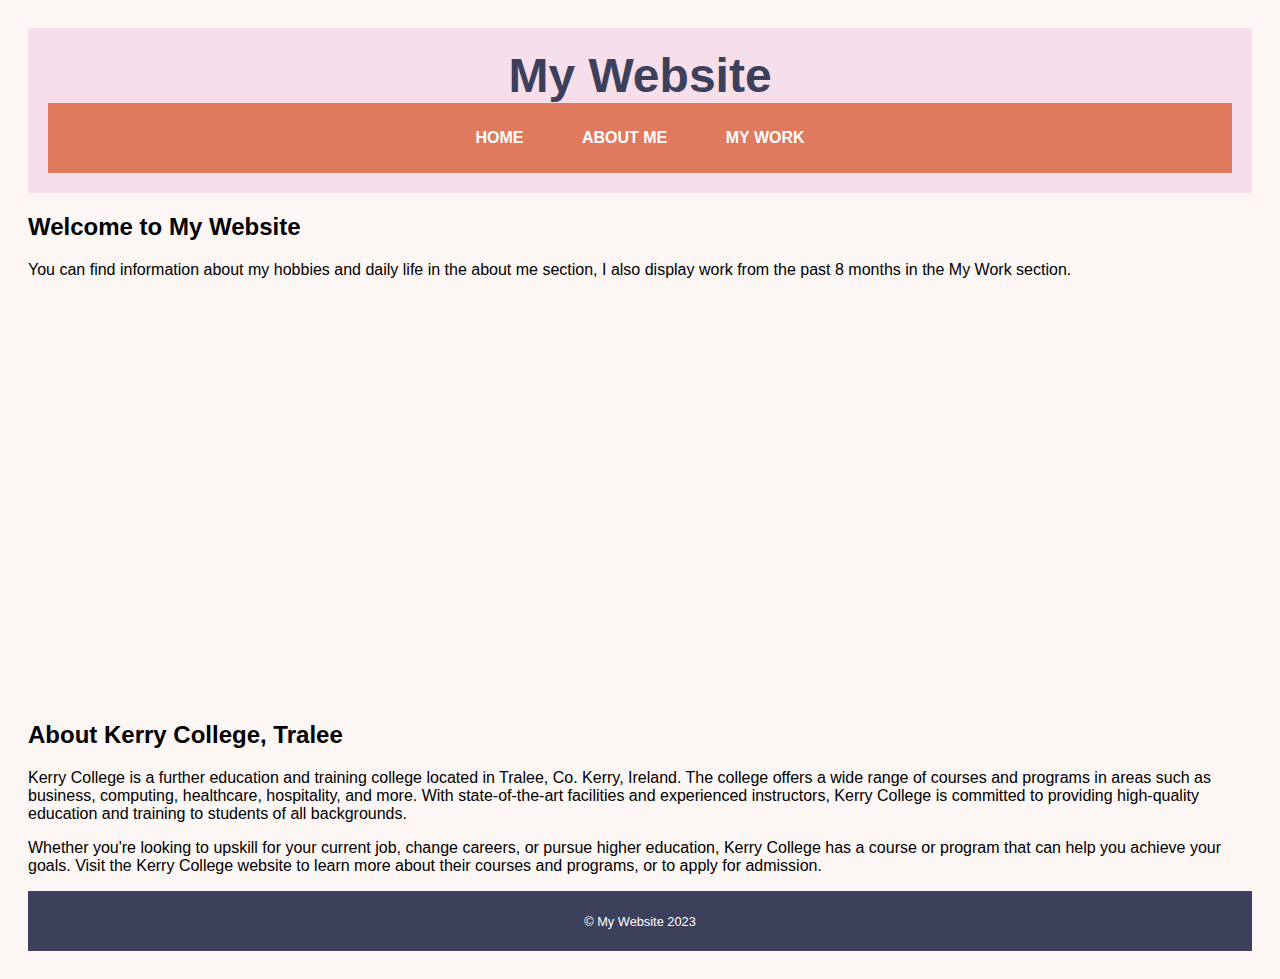
<file: index.html>
<!DOCTYPE html>
<html>
  <head>
    <title>Home</title>
    <link rel="stylesheet" href="style.css">
  </head>
  <body>
    <header>
      <div class="container">
        <h1>My Website</h1>
        <nav>
          <ul>
            <li><a href="home.html">Home</a></li>
            <li><a href="aboutme.html">About Me</a></li>
            <li><a href="mywork.html">My Work</a></li>
          </ul>
        </nav>
      </div>
    </header>
    
    <div class="container">
      <h2>Welcome to My Website</h2>
      <p> You can find information about my hobbies and daily life in the about me section, I also display work from the past 8 months in the My Work section.</p>
		
      <p><iframe src="https://scratch.mit.edu/projects/751202454/embed" allowtransparency="true" width="485" height="402" frameborder="0" scrolling="no" allowfullscreen></iframe></p>
      
      <h2>About Kerry College, Tralee</h2>
      <p>Kerry College is a further education and training college located in Tralee, Co. Kerry, Ireland. The college offers a wide range of courses and programs in areas such as business, computing, healthcare, hospitality, and more. With state-of-the-art facilities and experienced instructors, Kerry College is committed to providing high-quality education and training to students of all backgrounds.</p>
      <p>Whether you're looking to upskill for your current job, change careers, or pursue higher education, Kerry College has a course or program that can help you achieve your goals. Visit the Kerry College website to learn more about their courses and programs, or to apply for admission.</p>
    </div>
    
    <footer>
      <div class="container">
        <p>&copy; My Website 2023</p>
      </div>
    </footer>
  </body>
</html>
</file>
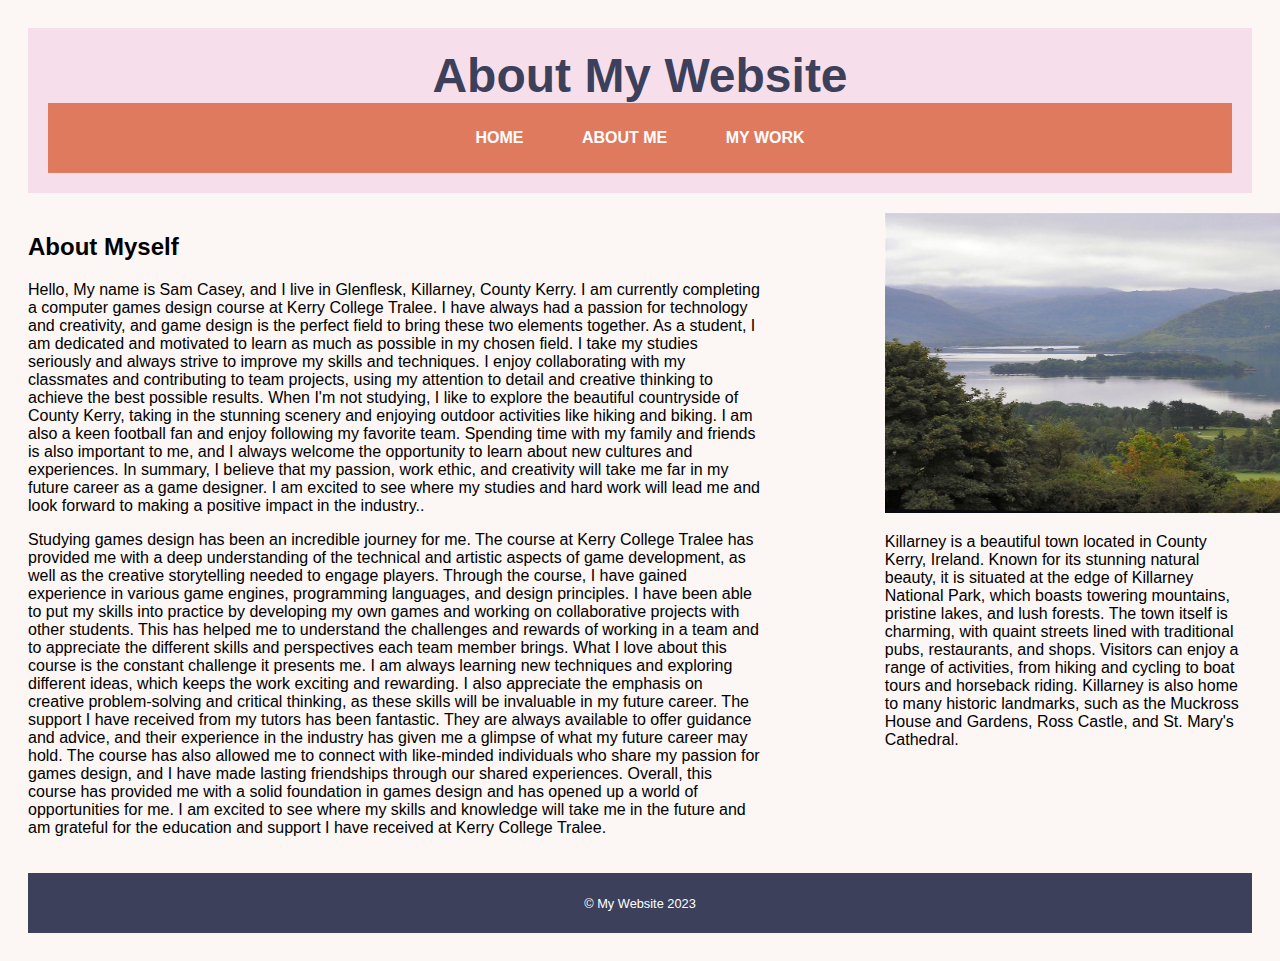
<file: About Me.html>
<!DOCTYPE html>
<html>
  <head>
    <title>About Me</title>
    <link rel="stylesheet" href="style.css">
  </head>
  <body>
    <header>
      <div class="container">
        <h1>About My Website</h1>
        <nav>
          <ul>
            <li><a href="index.html">Home</a></li>
            <li><a href="aboutme.html">About Me</a></li>
            <li><a href="mywork.html">My Work</a></li>
          </ul>
        </nav>
      </div>
    </header>
    <main>
    <div class="container">
      <h2>About Myself</h2>
		  <p>Hello, My name is Sam Casey, and I live in Glenflesk, Killarney, County Kerry. I am currently completing a computer games design course at Kerry College Tralee. I have always had a passion for technology and creativity, and game design is the perfect field to bring these two elements together.

	As a student, I am dedicated and motivated to learn as much as possible in my chosen field. I take my studies seriously and always strive to improve my skills and techniques. I enjoy collaborating with my classmates and contributing to team projects, using my attention to detail and creative thinking to achieve the best possible results.

	When I'm not studying, I like to explore the beautiful countryside of County Kerry, taking in the stunning scenery and enjoying outdoor activities like hiking and biking. I am also a keen football fan and enjoy following my favorite team. Spending time with my family and friends is also important to me, and I always welcome the opportunity to learn about new cultures and experiences.

	In summary, I believe that my passion, work ethic, and creativity will take me far in my future career as a game designer. I am excited to see where my studies and hard work will lead me and look forward to making a positive impact in the industry..</p>
		  <p>Studying games design has been an incredible journey for me. The course at Kerry College Tralee has provided me with a deep understanding of the technical and artistic aspects of game development, as well as the creative storytelling needed to engage players.

	Through the course, I have gained experience in various game engines, programming languages, and design principles. I have been able to put my skills into practice by developing my own games and working on collaborative projects with other students. This has helped me to understand the challenges and rewards of working in a team and to appreciate the different skills and perspectives each team member brings.

	What I love about this course is the constant challenge it presents me. I am always learning new techniques and exploring different ideas, which keeps the work exciting and rewarding. I also appreciate the emphasis on creative problem-solving and critical thinking, as these skills will be invaluable in my future career.

	The support I have received from my tutors has been fantastic. They are always available to offer guidance and advice, and their experience in the industry has given me a glimpse of what my future career may hold. The course has also allowed me to connect with like-minded individuals who share my passion for games design, and I have made lasting friendships through our shared experiences.

	Overall, this course has provided me with a solid foundation in games design and has opened up a world of opportunities for me. I am excited to see where my skills and knowledge will take me in the future and am grateful for the education and support I have received at Kerry College Tralee.</p>
		</div>
	</main>
	  <aside>
	   <img src="images/kerry.jpg" alt="kerry" width="500" height="300">
		  <p>Killarney is a beautiful town located in County Kerry, Ireland. Known for its stunning natural beauty, it is situated at the edge of Killarney National Park, which boasts towering mountains, pristine lakes, and lush forests. The town itself is charming, with quaint streets lined with traditional pubs, restaurants, and shops. Visitors can enjoy a range of activities, from hiking and cycling to boat tours and horseback riding. Killarney is also home to many historic landmarks, such as the Muckross House and Gardens, Ross Castle, and St. Mary's Cathedral. 
		  </p>
	  </aside>
    
    <footer>
      <div class="container">
        <p>&copy; My Website 2023</p
</file>
<file: style.css>
*{
	/*border: 3px solid red;*/
	
}

/* Body styles */
body {
  font-family: Arial, sans-serif;
  background-color: #fcf6f5;
	padding: 20px;
}

/* Header styles */
header {
  background-color: #f6dfeb;
  padding: 20px;
  text-align: center;
  margin-bottom: 20px;
}
main{
	width: 60%;
	float: left;
}

aside{
	float: right;
	width: 30%;
}

h1 {
  font-size: 3em;
  color: #3d405b;
  margin: 0;
}

/* Navigation styles */
nav {
  background-color: #e07a5f;
  padding: 10px;
}

nav ul {
	margin-left: auto;
	margin-right: auto;
	width: 30%;
  list-style: none;
  padding: 0;
  display: flex;
  justify-content: space-between;
}

nav li {
  margin: 0 10px;
}

nav a {
  color: #fff;
  text-decoration: none;
  font-weight: bold;
  text-transform: uppercase;
  transition: all 0.2s ease-in-out;
}

nav a:hover {
  color: #e5e5e5;
}

/* Main content styles */
main {
  display: flex;
  flex-wrap: wrap;
  justify-content: space-around;
  margin-bottom: 20px;
}

article {
  width: 300px;
  background-color: #f4f1de;
  margin: 10px;
  padding: 20px;
  box-shadow: 2px 2px 6px rgba(0, 0, 0, 0.3);
  border-radius: 10px;
}

article h2 {
  font-size: 1.5em;
  margin-top: 0;
}

article p {
  line-height: 1.5;
}

/* Footer styles */
footer {
	clear: both;
  background-color: #3d405b;
  color: #fff;
  text-align: center;
  padding: 10px;
  font-size: 0.8em;
}
</file>
